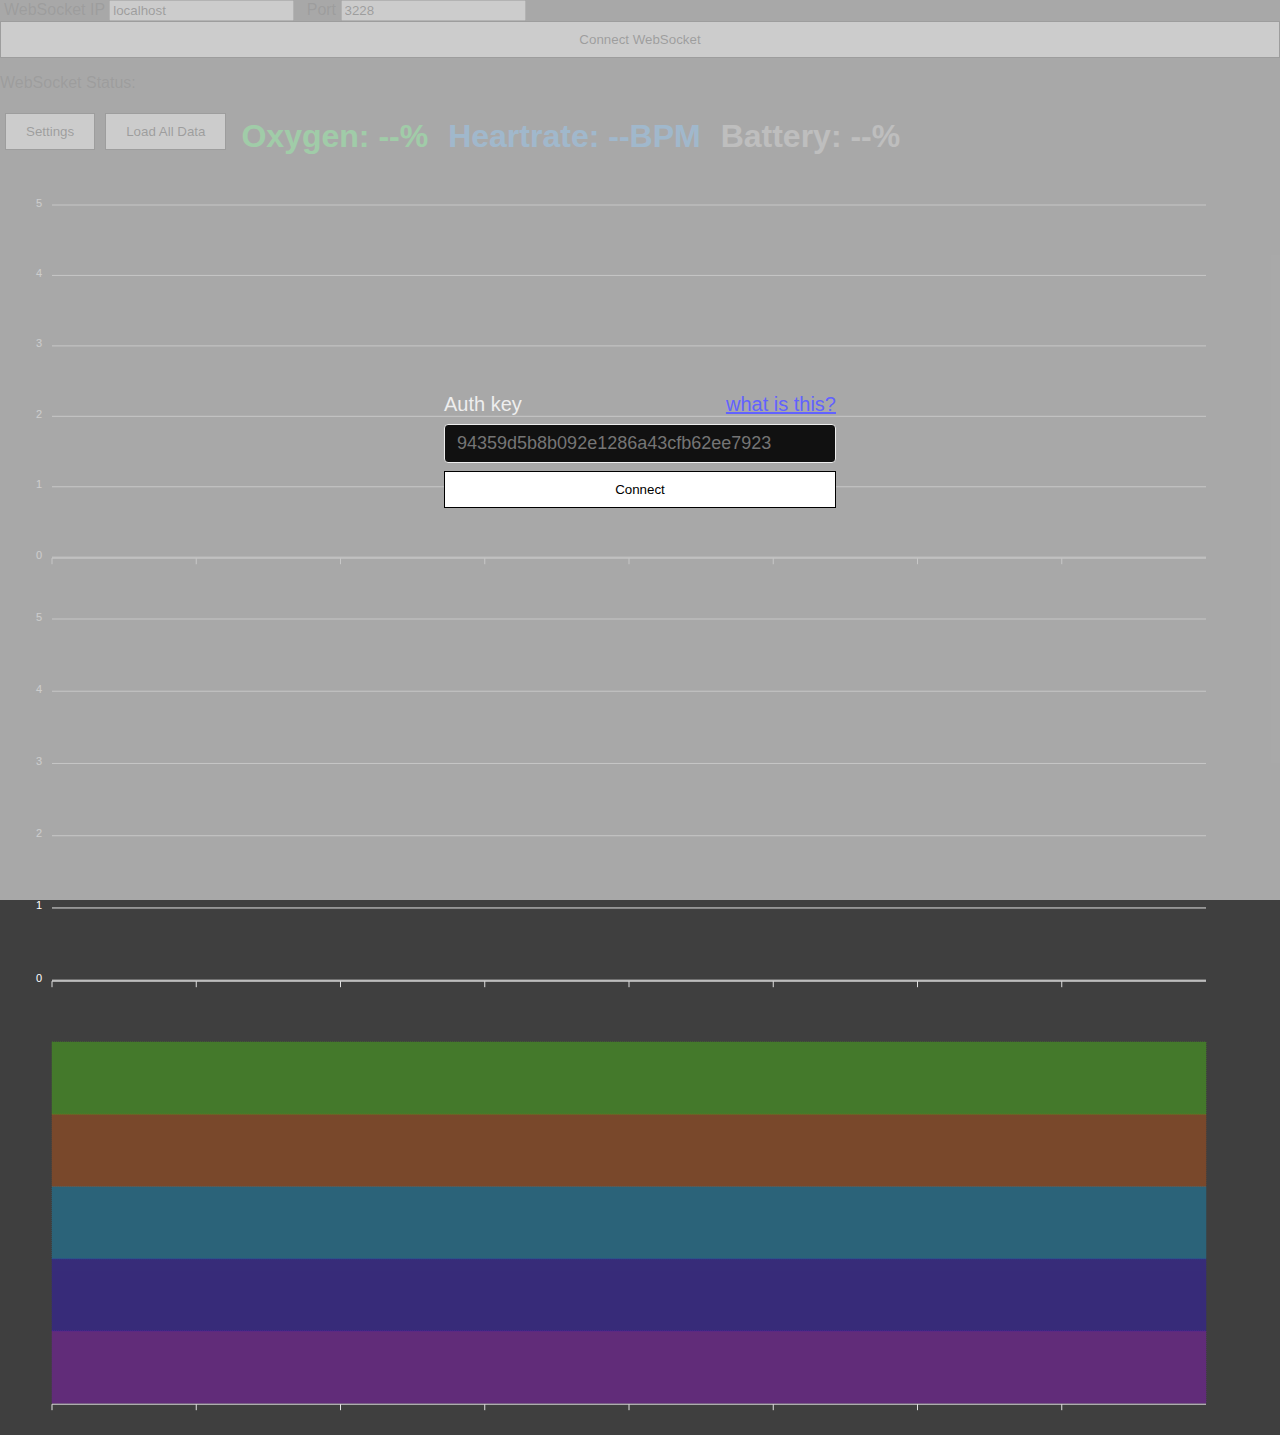
<file: mi7/index.html>
<html>

<head>
    <meta charset="UTF-8" />
    <meta name="viewport"
        content="width=device-width, user-scalable=no, initial-scale=1.0, maximum-scale=1.0, minimum-scale=1.0" />
    <meta http-equiv="X-UA-Compatible" content="ie=edge" />
    <title>Band 7 Monitor</title>
    <link rel="stylesheet" href="style.css" />
</head>

<body>
    <div class="WebSocket">
        <label class="form-group">WebSocket IP
          <input type="text" id="WSIP" placeholder="localhost" />
        </label>
        <label class="form-group">Port
          <input type="text" id="WSPort" placeholder="3228" />
        </label>
        <button id="ConnectWS">Connect WebSocket</button>
        <p class="Status">WebSocket Status: <span id="WSStatus"></span></p>
      </div>
      <input type='text' name="chatbox_text" id="chatbox_text" style='display:none' value="❤{HR} bpm ">
      <!-- <input type="checkbox" id="chatbox" name="chatbox" onclick='cb(this)'> -->
      <!-- <div class="ChatboxHR" style="
              position: fixed;
              top: 5px;
              left: 390px;
              font-size: 20px;
              height: 220px;
              transition: top 0.5s;">
        <input type="checkbox" id="chatbox" name="chatbox" onclick='cb(this)'> -->
        <!-- <label for="chatbox">Send to Chatbox</label>
        <form name="chatbox_form" style="display: flex;">
          <input type='text' name="chatbox_text" id="chatbox_text" style='display:none' value="❤{HR} bpm ">
          <button type="button" name="SafeChatboxText" id="SafeChatboxText" style='display:none'>Save</button>
        </form> -->
      <!--</div>
    </div>-->
    <div id="topbar">
        <div><button id="settings">Settings</button></div>
        <div><button id="load_all">Load All Data</button></div>
        <div class="valueholder" style="color: #14ff3d;">
            <div class="valuetitle">Oxygen: <span id="o2display">--</span>%</div>
            <div class="valuedate" id="o2displaydate" class="smalldate"></div>
        </div>
        <div class="valueholder" style="color: #1495ff;">
            <div class="valuetitle">Heartrate: <span id="hrdisplay">--</span>BPM</div>
            <div class="valuedate" id="hrdisplaydate" class="smalldate"></div>
        </div>
        <div class="valueholder" style="color: #b1b1b1;">
            <div class="valuetitle">Battery: <span id="battdisplay">--</span>%</div>
        </div>
        <div class="valueholder" style="color: #efff14;">
            <div style="font-size: 1em;"><span id="notworndisplay"></span></div>
        </div>
    </div>
    <div id="vitalsChart"></div>
    <div id="activityChart"></div>
    <div id="activityCategoryChart"></div>
    <div></div>
    <div id="container">
        <div class="init">
            <div class="form-group">
                <label for="auth-key">Auth key
                    <a target="_blank"
                        href="https://codeberg.org/Freeyourgadget/Gadgetbridge/wiki/Huami-Server-Pairing">what is
                        this?</a>
                </label>
            </div>
            <div class="form-group">
                <input type="text" id="auth-key" placeholder="94359d5b8b092e1286a43cfb62ee7923" />
            </div>
            <div class="form-group">
                <button id="connect-button">Connect</button>
            </div>
        </div>
        <div class="hr d-none">
            <h1 id="heartrate">
                <span id="hr">-</span><span class="unit"></span>
            </h1>
        </div>
    </div>
    <!-- <script>
      function cb(th){
        check = th.checked;
        var form = document.forms.chatbox_form;
        if (check === true){
          form.elements.chatbox_text.style.display = 'block';
          form.elements.SafeChatboxText.style.display = 'block';
        } else{
          form.elements.chatbox_text.style.display = 'none';
          form.elements.SafeChatboxText.style.display = 'none';
        }
      }
    </script> -->
    <script src="ecdh.js"></script>
    <script src="aes.js"></script>
    <script src="bundle.js"></script>
    
    <script>
         class Events {
      events;
      constructor() {
        this.events = Object.create(null);
      }
      /**
       * @param {string} name
       * @param {Function} fn
       * @returns
       */
      on(name, fn) {
        if (!this.events[name]) {
          this.events[name] = [];
        }
        this.events[name].push(fn);
        return this;
      }
      /**
       * @param {string} name
       * @param  {any} args
       * @returns
       */
      emit(name, ...args) {
        if (!this.events[name]) {
          return this;
        }
        const fns = this.events[name];
        fns.forEach((fn) => fn.call(this, ...args));
        return this;
      }
      /**
       * @param {string} name
       * @param {Function} fn
       * @returns
       */
      off(name, fn) {
        if (!this.events[name]) {
          return this;
        }
        if (!fn) {
          this.events[name] = null;
          return this;
        }
        const index = this.events[name].indexOf(fn);
        this.events[name].splice(index, 1);
        return this;
      }
      /**
       * @param {string} name
       * @param {Function} fn
       * @returns
       */
      once(name, fn) {
        const only = () => {
          fn.apply(this, arguments);
          this.off(name, only);
        };
        this.on(name, only);
        return this;
      }
    }
    class WS extends Events {
      /**
       * @type {WebSocket}
       */
      websocket
      realclose = true;
      get ip() {
        return localStorage.getItem('WSIP') ?? 'localhost'
      }
      set ip(value) {
        localStorage.setItem('WSIP', value ?? 'localhost')
      }
      get port() {
        return localStorage.getItem('WSPort') ?? '3228'
      }
      set port(value) {
        localStorage.setItem('WSPort', value ?? '3228')
      }
      connect(ip = this.ip, port = this.port) {
        this.ip = ip;
        this.port = port;
        try {
          if (this.websocket) {
            this.realclose = true;
            this.disconnect();
          }
          this.websocket = new WebSocket(`ws://${this.ip}:${this.port}`);
          this.emit('connecting');
          this.websocket.addEventListener('open', () => {
            this.emit('open');
            this.realclose = false;
          });
          this.websocket.addEventListener('close', () => {
            this.emit('close');
          });
          this.websocket.addEventListener('error', event => console.log('WebSocket error: ', event));
        } catch (e) {
          console.log(e);
        }
      }
      /**
       * @param {string | ArrayBufferLike | Blob | ArrayBufferView} value 
       * @returns 
       */
      send(value) {
        return this.websocket.send(value);
      }
      disconnect() {
        if (this.websocket) {
          this.websocket.close();
          this.websocket = null;
        }
      }
    }
    const ws = new WS();
    const WSIP = document.querySelector('#WSIP');
    const WSPort = document.querySelector('#WSPort');
    const WSStatus = document.querySelector("#WSStatus");
    const ConnectWS = document.querySelector("#ConnectWS");
    //const SafeChatboxText = document.querySelector("#SafeChatboxText");
    // const ChatboxHR = document.querySelector("#chatbox");
    WSIP.value = ws.ip;
    WSPort.value = ws.port;
    ConnectWS.addEventListener("click", () => {
      ws.ip = WSIP.value;
      ws.port = WSPort.value;
      WSStatus.classList.value = '';
      ws.connect();
    });
    // SafeChatboxText.addEventListener("click", () => {
    //   ws.send(JSON.stringify({"text":chatbox_text.value}));
    // });
    // ChatboxHR.addEventListener("click", () => {
    //   ws.send(chatbox.checked);
    // });
    ws.on('connecting', () => {
      console.log('WebSocket Connecting');
      WSStatus.classList.value = '';
      WSStatus.classList.add('Connecting');
    })
    ws.on('open', () => {
      console.log('WebSocket Connected');
      WSStatus.classList.value = '';
        WSStatus.classList.add('Connected');
        chatbox_text.value = 
      ws.send(JSON.stringify({"text":chatbox_text.value}));
      //ws.send(chatbox.checked);
    })
    ws.on('close', () => {
      WSStatus.classList.value = '';
      WSStatus.classList.add('Disconnected');
      console.log(`WebSocket Disconnected${ws.realclose ? '' : ', try again after 10 seconds..'}.`);
      if (!ws.realclose) setTimeout(() => { ws.connect() }, 10000);
    })
    ws.connect();

        const vitalsChart = new VitalsChart("#vitalsChart");
        window.vitalsChart = vitalsChart;
        const activityCategoryChart = new ActivityCategoryChart("#activityCategoryChart");
        window.activityCategoryChart = activityCategoryChart;
        const activityChart = new ActivityChart("#activityChart");
        window.activityChart = activityChart;
        const loadButton = document.querySelector("#load_all");

        
        const o2display = document.querySelector("#o2display");
        const o2displaydate = document.querySelector("#o2displaydate");
        const hrdisplay = document.querySelector("#hrdisplay");
        const hrdisplaydate = document.querySelector("#hrdisplaydate");
        const notworndisplay = document.querySelector("#notworndisplay");
        const battdisplay = document.querySelector("#battdisplay");

        const container = document.querySelector("#container");
        const hr = document.querySelector("#hr");
        const connectButton = document.querySelector("#connect-button");
        const settingsButton = document.querySelector("#settings");
        const keyInput = document.querySelector("#auth-key");
        const initBox = document.querySelector(".init");
        const hrBox = document.querySelector(".hr");
        let authKey = localStorage.getItem("auth-key");

        let spo2Timer = null;
        let activityTimer = null;

        if (authKey) {
            keyInput.value = authKey;
        }

        function updateDisplay()
        {
            try {
                // Update SpO2
                var spo2 = window.miband.sp02Reader.Data.History;
                if (spo2.length > 0) {
                    o2display.innerHTML = spo2[spo2.length - 1].average.toFixed(1);
                    o2displaydate.innerHTML = relativeDatetime(spo2[spo2.length - 1].date);
                }

                // Update Worn/Not Worn and Heartrate
                var activity = window.miband.activityReader.Data.History;
                if (activity.length > 0) {
                    if (activity[activity.length - 1].rawKind == 115) {
                        notworndisplay.innerHTML = "Band not being worn!";
                    }
                    else if (activity[activity.length - 1].rawKind == 118) {
                        notworndisplay.innerHTML = "Band is charging.";
                    }
                    else { notworndisplay.innerHTML = ""; }

                    var hr = activity[activity.length - 1].heartRate
                    hrdisplay.innerHTML = hr ? hr : "--";
                    ws.send(hr);
                    hrdisplaydate.innerHTML = relativeDatetime(activity[activity.length - 1].date);
                }


                // Update Battery
                var battery = window.miband.batteryReader.Data
                battdisplay.innerHTML = battery.currentLevel;
            }
            catch (e) { }
        }

        async function loadSpo2Data(since) {
            await window.miband.sp02Reader.readSince(since)
            var sp02 = window.miband.sp02Reader.Data.History
            var data = sp02.map((element) => { return { x: element.date, y: element.average } })

            return processSpo2Data(data);
        }

        async function loadRecentSpo2Data() {

            if(window.miband && window.miband.GATT && !window.miband.GATT.connected)
            {
                clearInterval(spo2Timer);
                notworndisplay.innerHTML = "Band not connected.";
                return
            }

            var newest = window.miband.sp02Reader.Data.NewestDate
            newest = new Date(newest-0 + 1*1000) // 1 second in the future, or the most recent gets re-returned
            if(newest)
            {
                
                console.log("looking for new data since " + newest);
                await window.miband.sp02Reader.readSince(newest);
                if(window.miband.sp02Reader.Data.Since.length == 0){
                    console.log("no new data");
                    return;
                }
                var sp02 = window.miband.sp02Reader.Data.History
                var data = sp02.map((element) => { return { x: element.date, y: element.average } })

                var processed = processSpo2Data(data);

                vitalsChart.seto2(processed)
                //vitalsChart.chart.zoomX(since.getTime(), now.getTime()); // Zoom
            }
        }

        // Process Spo2 Data
        function processSpo2Data(data) {
            // Fill nulls and sort
            var gapInMinutes = 30
            var dataLength = data.length
            for (var i = 0; i <  dataLength- 1; i += 1) {
                if ((data[i+1].x - data[i].x)/1000/60 > gapInMinutes) {
                    data.push({x: new Date(data[i].x-0 + gapInMinutes*60*1000), y: null})
                }
            }
            data.sort((a, b) => (a.x > b.x) ? 1 : -1)

            updateDisplay();

            return data;
        }


        async function loadRecentActivityData() {
            if(window.miband && window.miband.GATT && !window.miband.GATT.connected)
            {
                clearInterval(activityTimer);
                notworndisplay.innerHTML = "Band not connected.";
                return
            }

            var newest = window.miband.activityReader.Data.NewestDate
            newest = new Date(newest-0 + 1*1000) // 1 second in the future, or the most recent gets re-returned
            if(newest)
            {
                console.log("looking for new activity data since " + newest);
                await window.miband.activityReader.readSince(newest);
                if(window.miband.activityReader.Data.Since.length == 0){
                    console.log("no new data");
                    return;
                }
                var activity = window.miband.activityReader.Data.History

                // Flip 255 -> null and sort
                /*for (var i = 0; i <  activity.length; i += 1) {
                    if(activity[i].y == 255) {activity[i].y = null}
                }*/

                /// Heart Rate
                var data = activity.map((element) => { return { x: element.date, y: element.heartRate } })
                data.sort((a, b) => (a.x > b.x) ? 1 : -1)

                /// Activity Chart
                var data1 = activity.map((element) => { return { x: element.date, y: element.rawKind } })
                var data2 = activity.map((element) => { return { x: element.date, y: element.sleep } })
                var data3 = activity.map((element) => { return { x: element.date, y: element.deepSleep } })
                var data4 = activity.map((element) => { return { x: element.date, y: element.remSleep } })
                var data5 = activity.map((element) => { return { x: element.date, y: element.rawIntensity } })
                var data6 = activity.map((element) => { return { x: element.date, y: element.rawSteps } })
                var data7 = activity.map((element) => { return { x: element.date, y: element.unknown1 } })
                var data8 = activity.map((element) => { return { x: element.date, y: element.category } })
                var data9 = activity.map((element) => { return { x: element.date, y: element.steps } })

                //// Activity
                vitalsChart.sethr(data)

                /// Activity Chart
                activityChart.set(data1, data2, data3, data4, data5, data6, data7)
                /// Activity Category Chart
                activityCategoryChart.set(data8, data9)

                updateDisplay();
            }
        }

        async function loadActivityData(since) {
            await window.miband.activityReader.readSince(since)
            var activity = window.miband.activityReader.Data.History

            /// Heart Rate
            var data = activity.map((element) => { return { x: element.date, y: element.heartRate } })

            // Flip 255 -> null and sort
            /*for (var i = 0; i <  data.length; i += 1) {
                if(data[i].y == 255) {data[i].y = null}
            }*/
            data.sort((a, b) => (a.x > b.x) ? 1 : -1)

            /// Activity Chart
            var data1 = activity.map((element) => { return { x: element.date, y: element.rawKind } })
            var data2 = activity.map((element) => { return { x: element.date, y: element.sleep } })
            var data3 = activity.map((element) => { return { x: element.date, y: element.deepSleep } })
            var data4 = activity.map((element) => { return { x: element.date, y: element.remSleep } })
            var data5 = activity.map((element) => { return { x: element.date, y: element.rawIntensity } })
            var data6 = activity.map((element) => { return { x: element.date, y: element.rawSteps } })
            var data7 = activity.map((element) => { return { x: element.date, y: element.unknown1 } })
            var data8 = activity.map((element) => { return { x: element.date, y: element.category } })
            var data9 = activity.map((element) => { return { x: element.date, y: element.steps } })
            
            return [data, data1, data2, data3, data4, data5, data6, data7, data8, data9]
        }

        
        loadButton.addEventListener("click", async () => {
            if(window.miband != null) {
                var since = new Date(now-0 - 31*24*60*60*1000); // 31 Days
                var timeFrame = 24; // hours

                //// Sp02
                var data = await loadSpo2Data(since);
                var now = new Date()
                vitalsChart.seto2(data)
                //var firstSample = data[0].x
                vitalsChart.chart.zoomX(new Date(now-0 - timeFrame*60*60*1000).getTime(), now.getTime()); // Zoom

                //// Activity
                var temp = await loadActivityData(since);
                var hr = temp[0];
                var data1 = temp[1]; var data2 = temp[2]; var data3 = temp[3]; var data4 = temp[4]; var data5 = temp[5]; var data6 = temp[6]; var data7 = temp[7]; var data8 = temp[8]; var data9 = temp[9];

                vitalsChart.sethr(hr)
                firstSample = hr[0].x
                vitalsChart.chart.zoomX(new Date(now-0 - timeFrame*60*60*1000).getTime(), now.getTime()); // Zoom

                /// Sleep Chart
                activityChart.set(data1, data2, data3, data4, data5, data6, data7)
                activityCategoryChart.set(data8, data9)
                firstSample = data1[0].x
                activityChart.chart.zoomX(new Date(now-0 - timeFrame*60*60*1000).getTime(), now.getTime()); // Zoom

                updateDisplay();
            }
        });

        settingsButton.addEventListener("click", async () => {
            container.classList.remove("d-none");
            initBox.classList.remove("d-none");
        });

        connectButton.addEventListener("click", async () => {
            authKey = keyInput.value;

            if(window.miband && window.miband.GATT && window.miband.GATT.connected) {await window.miband.GATT.disconnect();}

            window.addEventListener("event_connected", (e) => {
                container.classList.add("d-none");
                initBox.classList.add("d-none");
                hrBox.classList.add("d-none");
                localStorage.setItem("auth-key", authKey);
            });

            window.addEventListener("heartrate", (e) => {
                console.log("Got heartrate", e.detail);
                ws.send(e.detail);
                hr.innerText = e.detail;
                vitalsChart.update(e.detail);
            });

            try {
                window.miband = new Band7(authKey);

                //// Initialize
                var now = new Date()
                var timeFrame = 24; // hours
                var since = new Date(now-0 - timeFrame*60*60*1000)
                await window.miband.init();

                //// Zoom
                vitalsChart.chart.zoomX(since.getTime(), now.getTime()); // Zoom


                //// Sp02
                var data = await loadSpo2Data(since);
                vitalsChart.seto2(data)
                vitalsChart.chart.zoomX(since.getTime(), now.getTime()); // Zoom


                //// Activity
                var temp = await loadActivityData(since);
                var hr = temp[0];
                var data1 = temp[1]; var data2 = temp[2]; var data3 = temp[3]; var data4 = temp[4]; var data5 = temp[5]; var data6 = temp[6]; var data7 = temp[7]; var data8 = temp[8]; var data9 = temp[9];

                vitalsChart.sethr(hr)
                vitalsChart.chart.zoomX(since.getTime(), now.getTime()); // Zoom

                /// Activity Chart
                activityChart.set(data1, data2, data3, data4, data5, data6, data7)
                activityChart.chart.zoomX(since.getTime(), now.getTime()); // Zoom
                activityCategoryChart.set(data8, data9)
                activityCategoryChart.chart.zoomX(since.getTime(), now.getTime()); // Zoom
                

                //// Interval for new Data
                spo2Timer = window.setInterval(loadRecentSpo2Data, 121*1000);
                activityTimer = window.setInterval(loadRecentActivityData, 61*1000);

                updateDisplay();

            } catch (e) {
                //alert(e.message);
                console.log(e)
            }
        });

        function relativeDatetime(date) {
    var delta = Math.round((+new Date - date) / 1000);

    var minute = 60,
        hour = minute * 60,
        day = hour * 24,
        week = day * 7;

    var fuzzy;

    if (delta < 30) {
        fuzzy = 'just now';
    } else if (delta < minute) {
        fuzzy = delta + ' seconds ago';
    } else if (delta < 2 * minute) {
        fuzzy = 'a minute ago'
    } else if (delta < hour) {
        fuzzy = Math.floor(delta / minute) + ' minutes ago.';
    } else if (Math.floor(delta / hour) == 1) {
        fuzzy = '1 hour ago.'
    } else if (delta < day) {
        fuzzy = Math.floor(delta / hour) + ' hours ago.';
    } else if (delta < day * 2) {
        fuzzy = 'yesterday';
    }
    else if (delta < day * 5) {
        fuzzy = 'a few days ago';
    }
    else if (delta < day * 10) {
        fuzzy = 'last week';
    }
    else {fuzzy = 'a long time ago'}
    return fuzzy;
}
    </script>
</body>

</html>
</file>
<file: mi7/style.css>
#test {
    color: #51ff00c7
}

#vitalsChart, #activityChart, #activityCategoryChart {
    width: 95%;
    opacity: 1;
}

/*#activityChart { visibility: hidden;display: none;}*/


#topbar {
    display: flex;
  align-items: left;
}
#topbar div {
    padding: 5px;
}
.valuetitle {
    font-size: 2em;
    font-weight: bold;
}
.valuedate {
    font-size: .7em;
}



body,
html {
  margin: 0;
  padding: 0;
  font-family: sans-serif;
  height: 100%;
  background-color: rgb(63, 63, 63);
}

div.main {
  padding: 20px;
  background: white;
  border-radius: 8px;
  width: 400px;
  max-width: 100%;
  box-shadow: 0 10px 40px 0 rgba(0, 0, 0, 0.2);
}

button {
  width: 100%;
  padding: 10px 20px;
  background: white;
  border: 1px solid black;
}

button:hover {
  background: #eee;
}



#container {
    background-color: #c1c1c1d0;
  color: #eee;
  display: flex;
  justify-content: center;
  align-items: center;
  position: absolute;
  top: 0;
  bottom: 0;
  left: 0;
  right: 0;
}

#container > div {
}

#vitalsChart {
  opacity: 1;
  /*position: absolute;
  top: 0;
  bottom: 0;
  left: 0;
  right: 0;*/
}

.init {
  width: 400px;
  max-width: 100%;
  font-size: 20px;
}

.init input {
  width: 100%;
  padding: 8px 12px;
  background-color: #111;
  border: 1px solid #eee;
  border-radius: 4px;
  color: white;
  font-size: 18px;
}

.init a {
  color: #6262ff;
  display: inline-block;
  float: right;
}

.form-group {
  margin: 8px 4px;
}

#heartrate {
  font-size: 30vw;
  color: #f1f1f1;
  margin: 0;
  text-align: center;
  font-weight: bold;
}

#heartrate .unit {
  font-size: 5vw;
  color: #c1c1c1;
}

.d-none {
  display: none;
  visibility: hidden;
}
</file>
